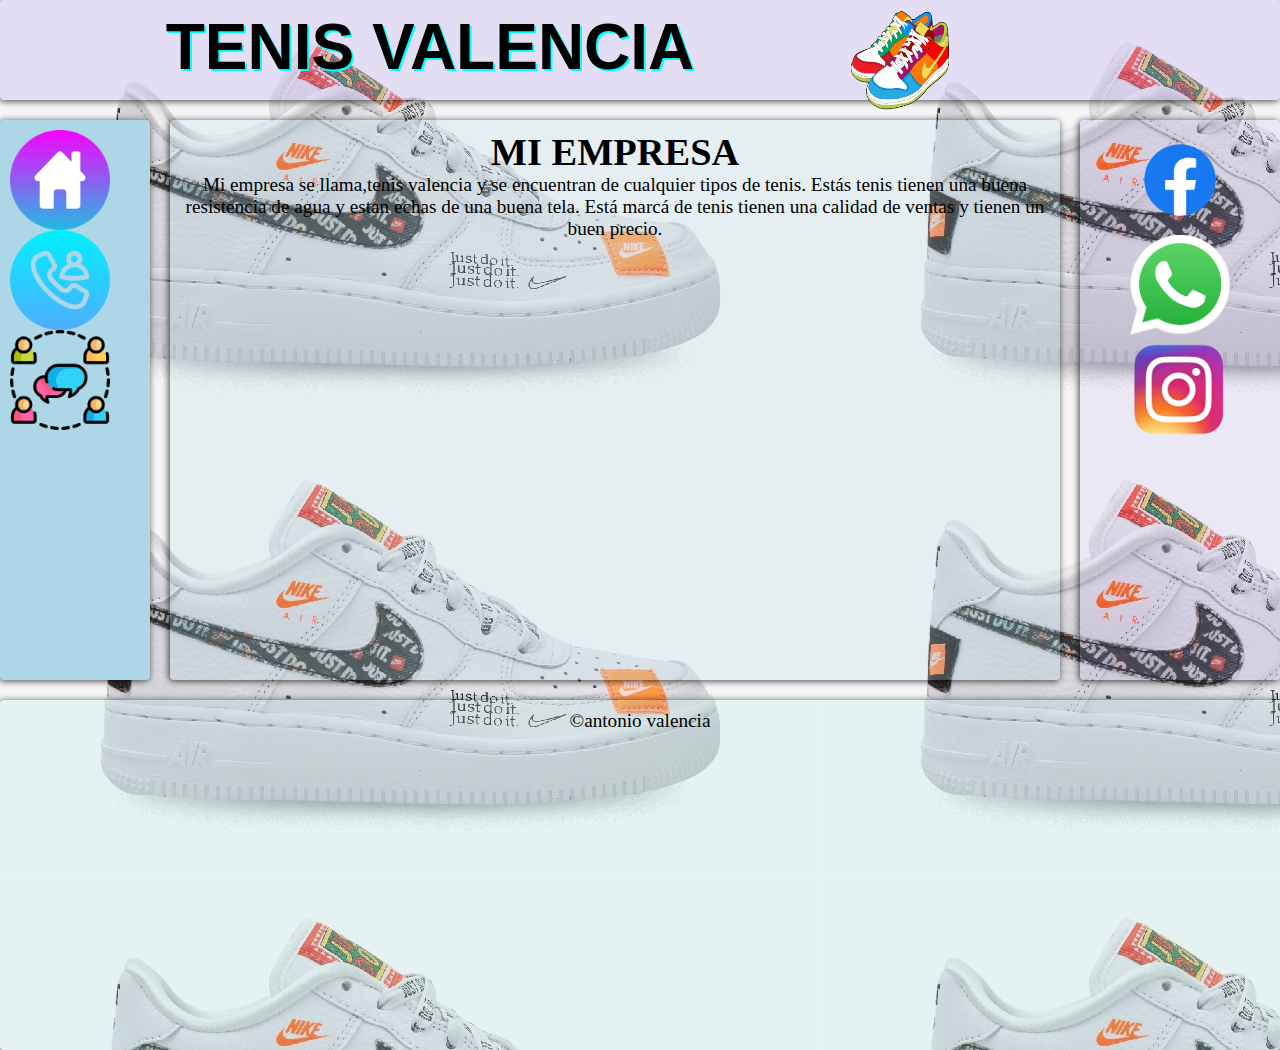
<file: index.html>
<!DOCTYPE html>
<html lang="en">
<head>
    <meta charset="UTF-8">
    <meta http-equiv="X-UA-Compatible" content="IE=edge">
    <meta name="viewport" content="width=device-width, initial-scale=1.0">
    <title>Document</title>
    <link rel="stylesheet" href="style.css">    
</head>
<body class="grid-container">
    <header class="header">
        <h1>TENIS VALENCIA</h1>
        <img class="imgnav" src="nike.png" alt="nike">
    </header>

    <nav class="navbar">
        <div class="imgnav">
            <a href="index.html">
                <img class="imgnav" src="inicio.png" alt="p">
            </a>
        
        </div>
        <div class="imgnav">
            <a href="contacto.html">
                <img class="imgnav" src="contacto.png" alt="p">
            </a>
        </div>
        <div class="imgnav">
            <a href="nosotros.html">
                <img class="imgnav" src="nosotros.png" alt="p" >
            </a>
        </div>

    </nav>

    <aside class="sidebar">
        <a href="https://www.facebook.com">
        <img class="imgnav" src="facebook.png" alt="">
    </a>
        <a href="https://www.whatsapp.com">
            <img class="imgnav" src="whatsapp.png" alt="">
        </a>
        <a href="https://www.instagram.com">
            <img class="imgnav" src="instagram.png" alt="">
        </a>
    </aside>
    <article class="main">
        <h1>MI EMPRESA</h1>
        <p>Mi empresa se llama,tenis valencia  y se encuentran de cualquier tipos de tenis.
            Estás tenis tienen una buena resistencia de agua y estan echas de una buena tela.
            Está marcá de tenis tienen una calidad de ventas y tienen un buen precio. </p>
        
        
    </article>
    <footer class="footer">
        
        <p>&copy;antonio valencia</p>
    </footer>
</body>
</html>
</file>
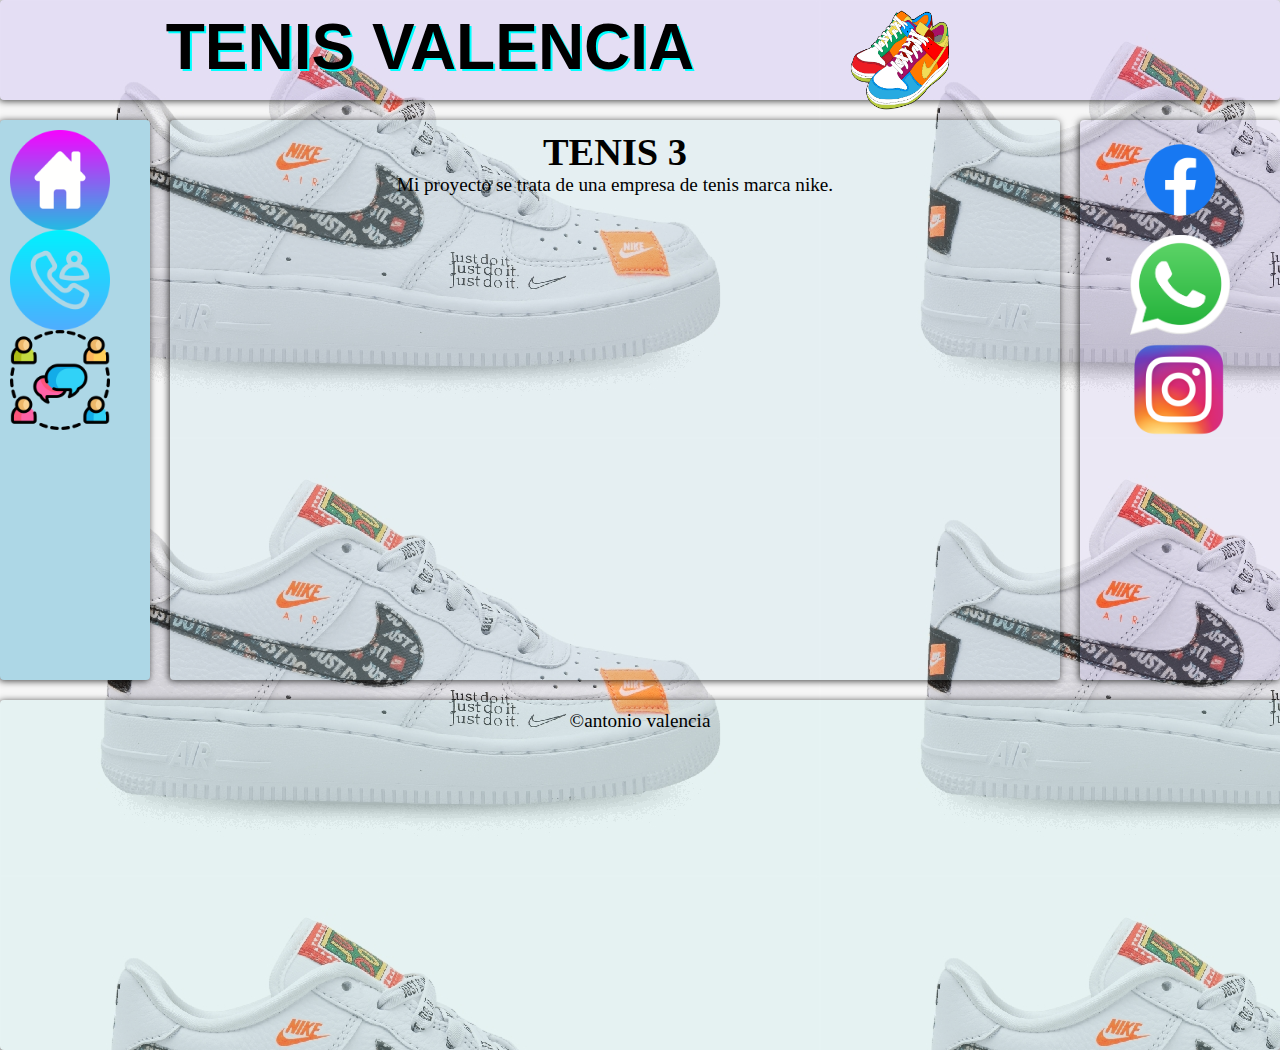
<file: contacto.html>
<!DOCTYPE html>
<html lang="en">
<head>
    <meta charset="UTF-8">
    <meta http-equiv="X-UA-Compatible" content="IE=edge">
    <meta name="viewport" content="width=device-width, initial-scale=1.0">
    <title>Document</title>
    <link rel="stylesheet" href="style.css">    
</head>
<body class="grid-container">
    <header class="header">
        <h1>TENIS VALENCIA</h1>
        <img class="imgnav" src="nike.png" alt="nike">
    </header>

    <nav class="navbar">
        <div class="imgnav">
            <a href="index.html">
                <img class="imgnav" src="inicio.png" alt="p">
            </a>
        
        </div>
        <div class="imgnav">
            <a href="contacto.html">
                <img class="imgnav" src="contacto.png" alt="p">
            </a>
        </div>
        <div class="imgnav">
            <a href="nosotros.html">
                <img class="imgnav" src="nosotros.png" alt="p" >
            </a>
        </div>

    </nav>

    <aside class="sidebar">
        <a href="https://www.facebook.com">
        <img class="imgnav" src="facebook.png" alt="">
    </a>
        <a href="https://www.whatsapp.com">
            <img class="imgnav" src="whatsapp.png" alt="">
        </a>
        <a href="https://www.instagram.com">
            <img class="imgnav" src="instagram.png" alt="">
        </a>
    </aside>
    <article class="main">
        <h1>TENIS 3</h1>
        <p>Mi proyecto se trata de una empresa de tenis marca nike.</p>
    </article>
    <footer class="footer">
        
        <p>&copy;antonio valencia</p>
    </footer>
</body>
</html
</file>
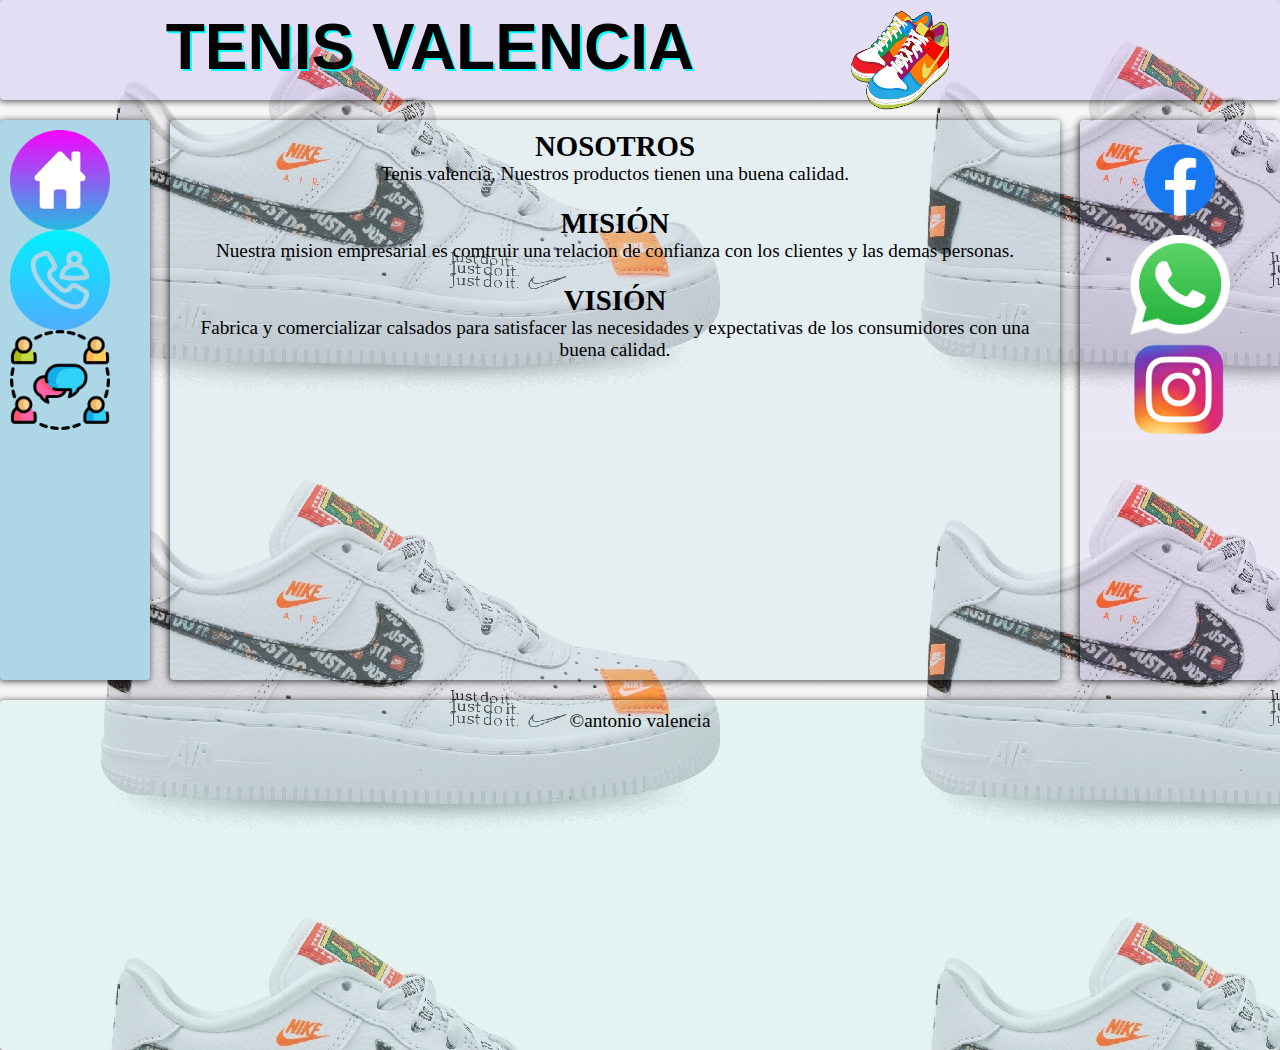
<file: nosotros.html>
<!DOCTYPE html>
<html lang="en">
<head>
    <meta charset="UTF-8">
    <meta http-equiv="X-UA-Compatible" content="IE=edge">
    <meta name="viewport" content="width=device-width, initial-scale=1.0">
    <title>Document</title>
    <link rel="stylesheet" href="style.css">    
</head>
<body class="grid-container">
    <header class="header">
        <h1>TENIS VALENCIA</h1>
        <img class="imgnav" src="nike.png" alt="nike">
    </header>

    <nav class="navbar">
        <div class="imgnav">
            <a href="index.html">
                <img class="imgnav" src="inicio.png" alt="p">
            </a>
        
        </div>
        <div class="imgnav">
            <a href="contacto.html">
                <img class="imgnav" src="contacto.png" alt="p">
            </a>
        </div>
        <div class="imgnav">
            <a href="nosotros.html">
                <img class="imgnav" src="nosotros.png" alt="p" >
            </a>
        </div>

    </nav>

    <aside class="sidebar">
        <a href="https://www.facebook.com">
        <img class="imgnav" src="facebook.png" alt="">
    </a>
        <a href="https://www.whatsapp.com">
            <img class="imgnav" src="whatsapp.png" alt="">
        </a>
        <a href="https://www.instagram.com">
            <img class="imgnav" src="instagram.png" alt="">
        </a>
    </aside>
    <article class="main">
       
                
                <h2>NOSOTROS</h2>
                <P>Tenis valencia, Nuestros productos tienen una buena calidad.</P>
                <br>
                <h2>MISIÓN</h2>
                <p>Nuestra mision empresarial es comtruir una relacion de confianza con los clientes y las demas personas.</p>
                <br>
                <h2>VISIÓN</h2>
                <p>Fabrica y comercializar calsados para satisfacer las necesidades y expectativas de los consumidores con una buena calidad.</p>
    </article>
    <footer class="footer">
        
        <p>&copy;antonio valencia</p>
    </footer>
</body>
</html>
</file>
<file: style.css>
*{
    box-sizing: border-box;
    margin: 0%;
    padding: 0%;

}
html{
    height: 100%;
    background-image: url('./nike\ force.png');
    
}

body{
    background-image: url(/nike\ force.png);
    font-family: cursive;
    font-size: 1.2rem;
    min-height: 100%;
}
.grid-container > *{
    box-shadow: -1px 1px 7px 0px rgba(0,0,0,0.75);
    border-radius: 4px;
    padding: 10px;
    text-align: center;
}
.grid-container{
    display: grid;
    gap: 10px;
    grid-template-areas: 
    "header"
    "navbar"
    "main"
    "sidebar"
    "footer";
}
.header { 

    font-size: 2rem;
    font-family: Impact, Haettenschweiler, 'Arial Narrow Bold', sans-serif;
    grid-area: header;
    background-color: rgba(169, 144, 238, 0.235);
    text-shadow: 2px 2px aqua;
    display: grid;
    grid-template-columns: 2fr 1fr;
}
.navbar { 
    size: 2rem;
    grid-area: navbar;
    background-color: rgb(173, 215, 230);
}
.sidebar {
    grid-area: sidebar;
    background-color: rgba(169, 144, 238, 0.138);
}.tr2{
    font-family: Georgia, 'Times New Roman', Times, serif;
    color: black
}
.tr3{
    font-family: Impact, Haettenschweiler, 'Arial Narrow Bold', sans-serif;
    color:black;
}
.tr4{font-family: Verdana, Geneva, Tahoma, sans-serif;}
.main {
    grid-area: main;
    background-color: rgba(173, 216, 230, 0.234);
}
.footer {  height: 350px;
    background-image: url() ;
    grid-area: footer;
    background-color: rgba(173, 230, 230, 0.233);
    color: black; 
}

.imgnav{   
    height: 100px;
    width: 100px;
}

@media (min-width:600px) {
    .grid-container{
        grid-gap: 20px;
        grid-template:
        "header header" 100px
        "navbar navbar" auto
        "sidebar main" auto
        "footer footer" 70px/
        200px   auto;
        overflow-y: scroll;
    }
}
@media (min-width:900px) {
    .grid-container{
        grid-template: 
        "header header header" 100px
        "navbar main sidebar" auto
        "footer footer footer" 200px/
        150px auto 200px;
        overflow-y: scroll;
        
    }
        
}
</file>
